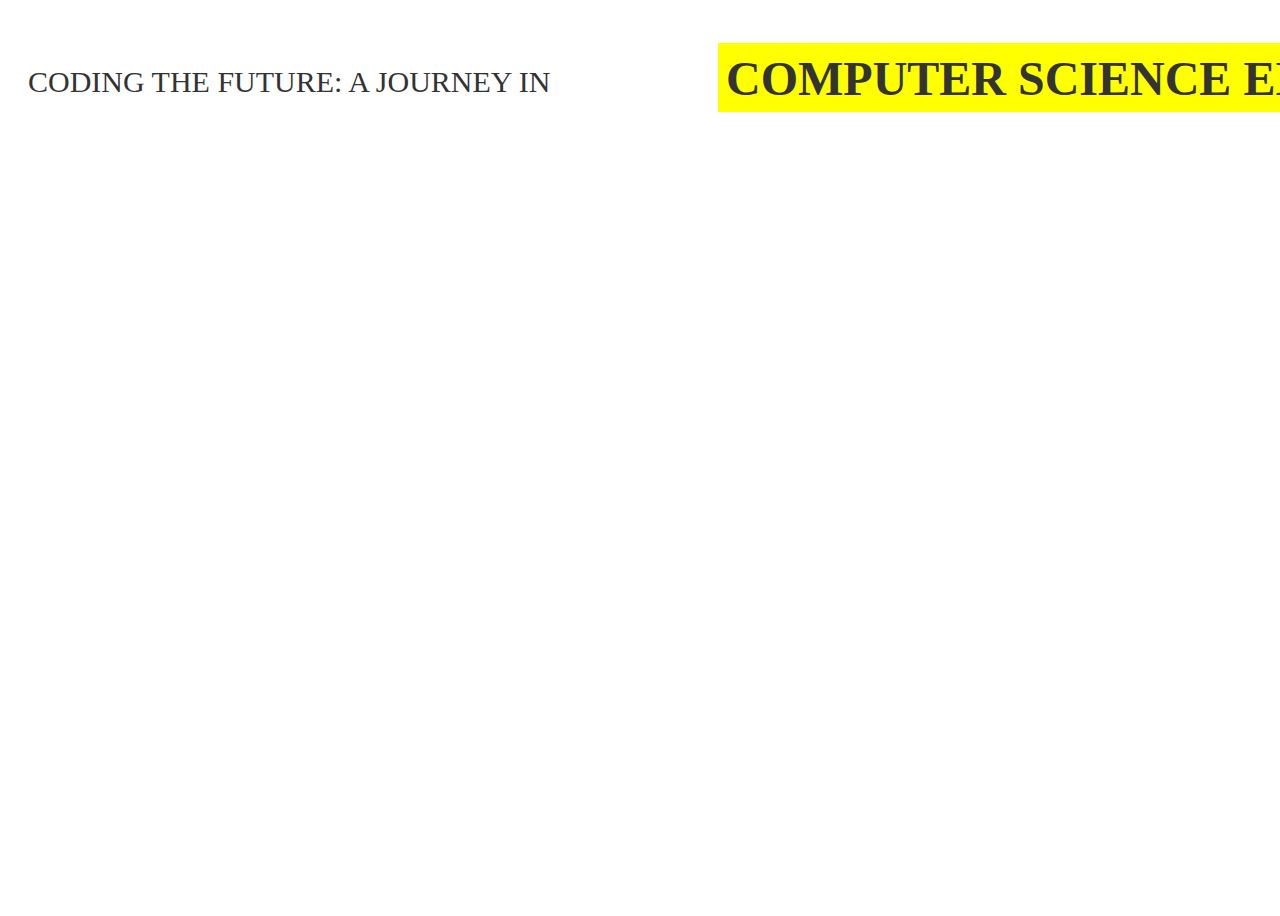
<file: newanimation..html>
<!DOCTYPE html>
<html lang="en">
<head>
  <meta charset="UTF-8">
  <meta name="viewport" content="width=device-width, initial-scale=1.0">
  <title>Document</title>
  <style>* {
    box-sizing: border-box;
  }
  
  body {
    display: flex;
    align-items: start;
    justify-content:start;
    height: 100vh;
    width: 100vw;
  }
  h1{
    color: #333;
    font-family: tahoma;
    font-size: 3rem;
    font-weight: 100;
    line-height: 1.5;
    text-transform: uppercase;
    white-space: nowrap;
    overflow: hidden;
    position: relative;
    width: 100vw;
  }
  
  h1 span {
    font-size: 30px;
    margin-left: 0px;
    padding-left: 20px;
    overflow: auto;

  }
  
  .message {
    background-color: yellow;
    color: #333;
    width: 700px;
    display: block;
    font-weight: 900;
    overflow: none;
    position: absolute;
    padding-left: 0.5rem;
    top: 0.2rem;
    left: 710px;
    animation: openclose 5s ease-in-out infinite;
  }
  
  .word1, .word2, .word3 {
    font-family: tahoma;
   
    
   
  }
  
  @keyframes openclose {

98% {
  top: -9rem;
  width: 0;
  text-indent: 10px;
}
100% {
  top: 0;
  width: 0;
  text-indent: 0;
}


  }</style>
</head>
<body>
  <h1>
    <span> Coding the Future: A Journey in</span>
    <div class="message">
      <div class="word1">Computer Science Engineer
      
      </div>
      <div class="word2">  Web developement
        </div>
      <div class="word3">Algorithem Analyses</div>
    </div>
  </h1>
  
</body>
</html>
</file>
